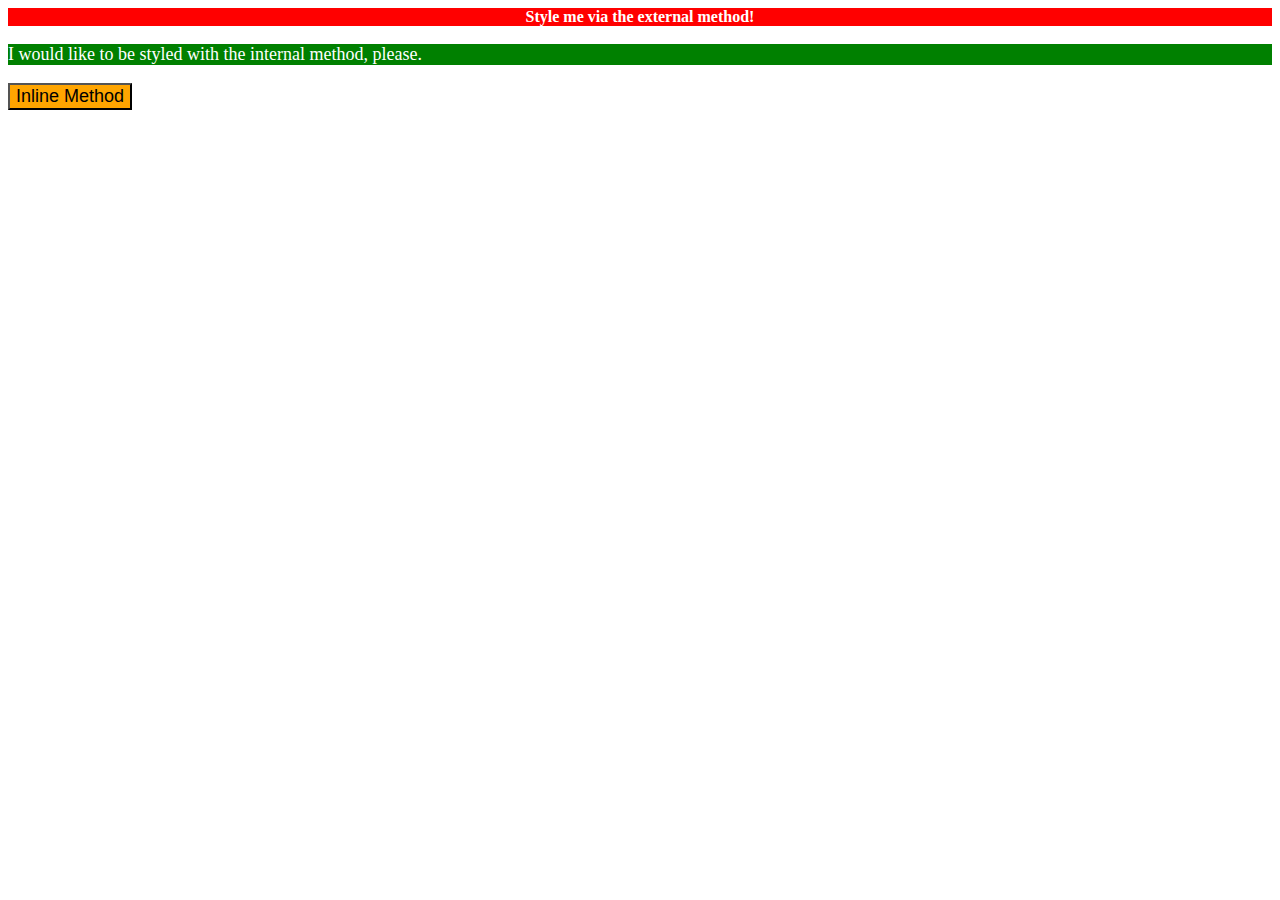
<file: foundations/01-css-methods/index.html>
<!DOCTYPE html>
<html lang="en">
<head>
  <meta charset="UTF-8">
  <meta http-equiv="X-UA-Compatible" content="IE=edge">
  <meta name="viewport" content="width=device-width, initial-scale=1.0">
  <title>Methods for Adding CSS</title>
  <link rel="stylesheet" href="styles.css">
  <style>
    p {
      background:green;
      color:white;
      font-size:18px;
    }
  </style>
</head>
<body>
  <div>Style me via the external method!</div>
  <p>I would like to be styled with the internal method, please.</p>
  <button style="background:orange; font-size: 18px;">Inline Method</button>
</body>
</html>
</file>
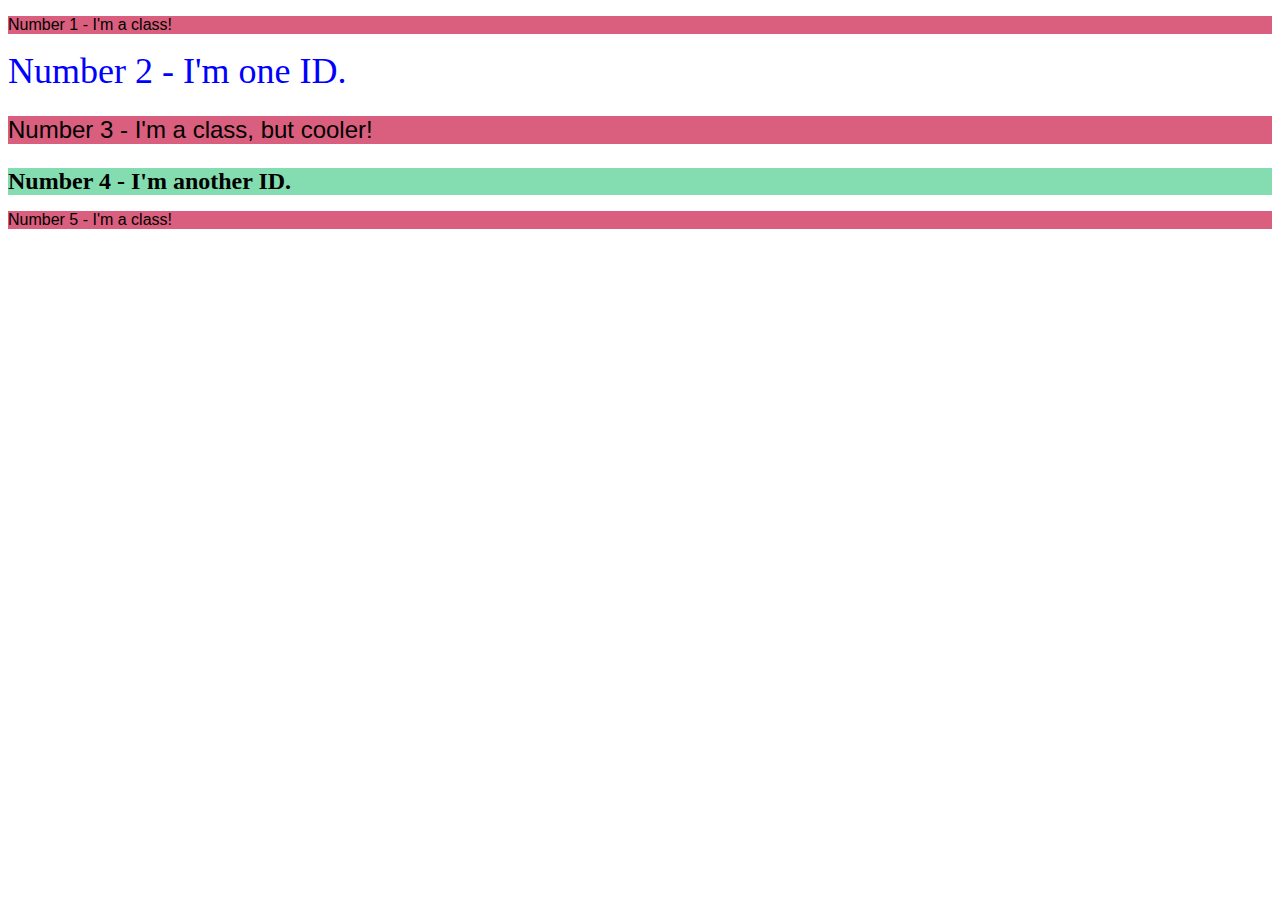
<file: foundations/02-class-id-selectors/index.html>
<!DOCTYPE html>
<html lang="en">
<head>
  <meta charset="UTF-8">
  <meta http-equiv="X-UA-Compatible" content="IE=edge">
  <meta name="viewport" content="width=device-width, initial-scale=1.0">
  <title>Class and ID Selectors</title>
  <link rel="stylesheet" href="style.css">
</head>
<body>
  <p class="class1">Number 1 - I'm a class!</p>
  <div id="id1">Number 2 - I'm one ID.</div>
  <p class="class2">Number 3 - I'm a class, but cooler!</p>
  <div id="id2">Number 4 - I'm another ID.</div>
  <p class="class3">Number 5 - I'm a class!</p>
</body>
</html>
</file>
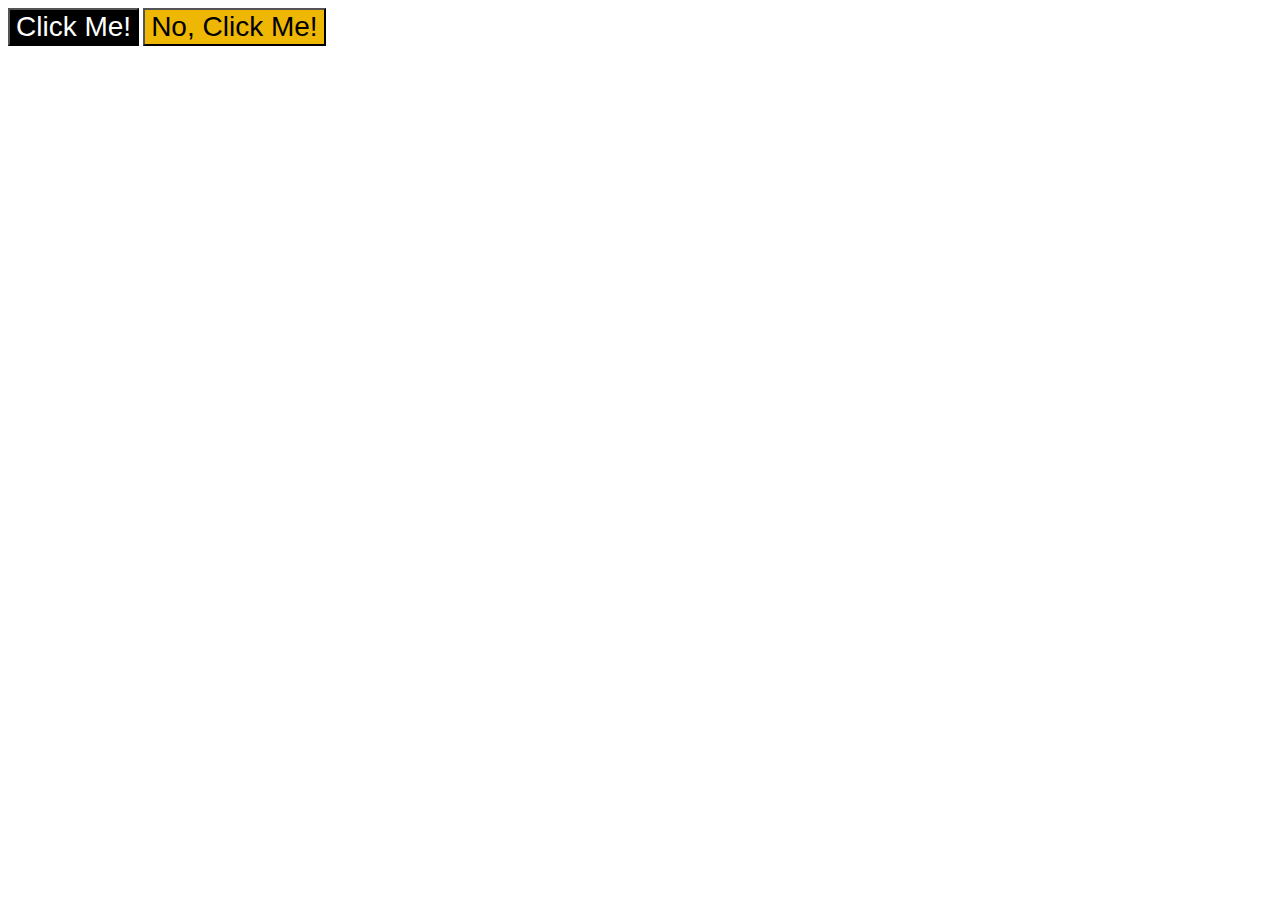
<file: foundations/03-grouping-selectors/index.html>
<!DOCTYPE html>
<html lang="en">
<head>
  <meta charset="UTF-8">
  <meta http-equiv="X-UA-Compatible" content="IE=edge">
  <meta name="viewport" content="width=device-width, initial-scale=1.0">
  <title>Grouping Selectors</title>
  <link rel="stylesheet" href="style.css">
</head>
<body>
  <button class="btn-1">Click Me!</button>
  <button class="btn-2">No, Click Me!</button>
</body>
</html>
</file>
<file: foundations/01-css-methods/styles.css>
div {
    background:red;
    color:white;
    text-align: center;
    font-size: 32;
    font-weight: 700;
}
</file>
<file: foundations/02-class-id-selectors/style.css>
p {
    background:rgb(218, 94, 125);
    font-family: 'Verdana', sans-serif;
}

#id1 {
    color:blue;
    font-size: 36px;
}

.class2 {
    font-size: 24px;
}

#id2 {
    background:rgb(131, 221, 176);
    font-size:24px;
    font-weight:700
}
</file>
<file: foundations/03-grouping-selectors/style.css>
.btn-1,
.btn-2 {
    font-size:28px;
    font-family:Helvetica,'Times New Roman','sans-serif'
}

.btn-1 {
    background:black;
    color:rgb(255, 255, 255)
}

.btn-2 {
    background:rgb(238, 183, 4)
}
</file>
